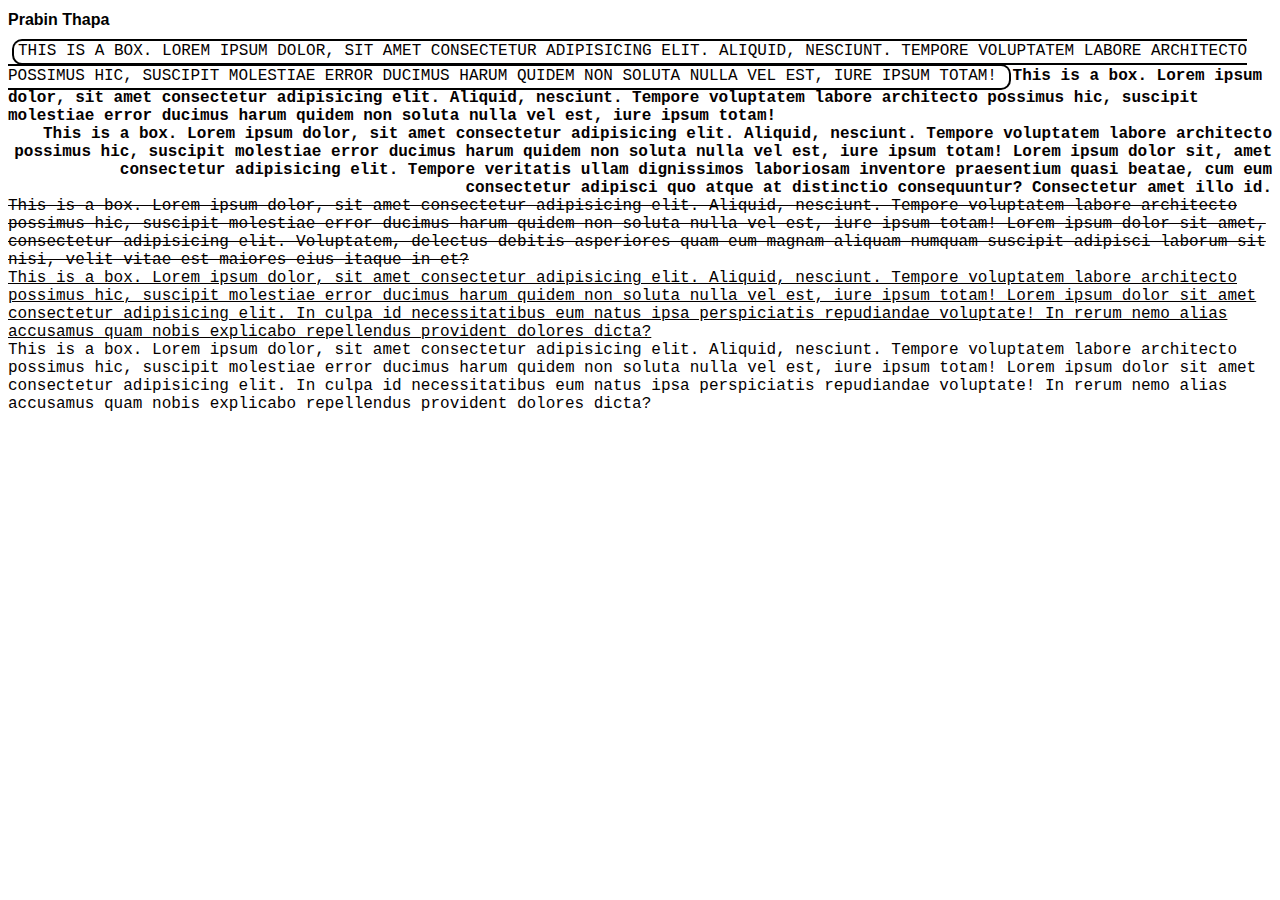
<file: index.html>
<!DOCTYPE html>
<html lang="en">
  <head>
    <meta charset="UTF-8" />
    <meta name="viewport" content="width=device-width, initial-scale=1.0" />
    <title>Apan college</title>
    <link rel="stylesheet" href="index.css" />
  </head>
  <body>
    <h1>Prabin Thapa</h1>
    <div class="box1">
      This is a box. Lorem ipsum dolor, sit amet consectetur adipisicing elit.
      Aliquid, nesciunt. Tempore voluptatem labore architecto possimus hic,
      suscipit molestiae error ducimus harum quidem non soluta nulla vel est,
      iure ipsum totam!
    </div>
    <div class="box2">
      This is a box. Lorem ipsum dolor, sit amet consectetur adipisicing elit.
      Aliquid, nesciunt. Tempore voluptatem labore architecto possimus hic,
      suscipit molestiae error ducimus harum quidem non soluta nulla vel est,
      iure ipsum totam!
    </div>
    <div class="box3">
      This is a box. Lorem ipsum dolor, sit amet consectetur adipisicing elit.
      Aliquid, nesciunt. Tempore voluptatem labore architecto possimus hic,
      suscipit molestiae error ducimus harum quidem non soluta nulla vel est,
      iure ipsum totam! Lorem ipsum dolor sit, amet consectetur adipisicing
      elit. Tempore veritatis ullam dignissimos laboriosam inventore praesentium
      quasi beatae, cum eum consectetur adipisci quo atque at distinctio
      consequuntur? Consectetur amet illo id.
    </div>
    <div class="box4">
      This is a box. Lorem ipsum dolor, sit amet consectetur adipisicing elit.
      Aliquid, nesciunt. Tempore voluptatem labore architecto possimus hic,
      suscipit molestiae error ducimus harum quidem non soluta nulla vel est,
      iure ipsum totam! Lorem ipsum dolor sit amet, consectetur adipisicing
      elit. Voluptatem, delectus debitis asperiores quam eum magnam aliquam
      numquam suscipit adipisci laborum sit nisi, velit vitae est maiores eius
      itaque in et?
    </div>
    <div class="box5">
      This is a box. Lorem ipsum dolor, sit amet consectetur adipisicing elit.
      Aliquid, nesciunt. Tempore voluptatem labore architecto possimus hic,
      suscipit molestiae error ducimus harum quidem non soluta nulla vel est,
      iure ipsum totam! Lorem ipsum dolor sit amet consectetur adipisicing elit.
      In culpa id necessitatibus eum natus ipsa perspiciatis repudiandae
      voluptate! In rerum nemo alias accusamus quam nobis explicabo repellendus
      provident dolores dicta?
    </div>
    <div class="box6">
      This is a box. Lorem ipsum dolor, sit amet consectetur adipisicing elit.
      Aliquid, nesciunt. Tempore voluptatem labore architecto possimus hic,
      suscipit molestiae error ducimus harum quidem non soluta nulla vel est,
      iure ipsum totam! Lorem ipsum dolor sit amet consectetur adipisicing elit.
      In culpa id necessitatibus eum natus ipsa perspiciatis repudiandae
      voluptate! In rerum nemo alias accusamus quam nobis explicabo repellendus
      provident dolores dicta?
    </div>
    <div class="box7">
      This is a box. Lorem ipsum dolor, sit amet consectetur adipisicing elit.
      Aliquid, nesciunt. Tempore voluptatem labore architecto possimus hic,
      suscipit molestiae error ducimus harum quidem non soluta nulla vel est,
      iure ipsum totam! Lorem ipsum dolor sit amet consectetur adipisicing elit.
      In culpa id necessitatibus eum natus ipsa perspiciatis repudiandae
      voluptate! In rerum nemo alias accusamus quam nobis explicabo repellendus
      provident dolores dicta?
    </div>
  </body>
</html>
</file>
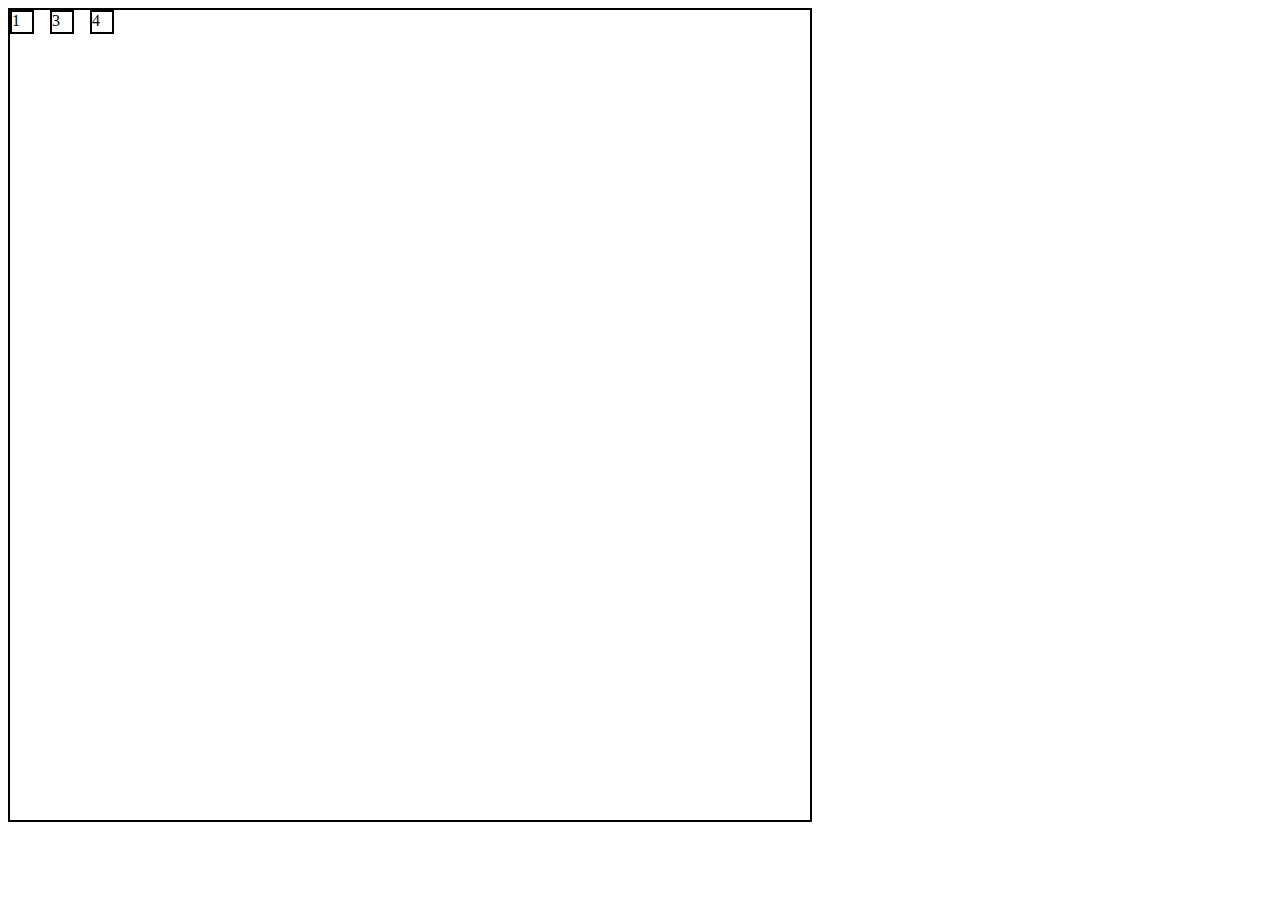
<file: flex.html>
<!DOCTYPE html>
<html lang="en">
  <head>
    <meta charset="UTF-8" />
    <meta name="viewport" content="width=device-width, initial-scale=1.0" />
    <title>Document</title>
    <link rel="stylesheet" href="flexstyle.css" />
  </head>
  <body>
    <div class="container">
      <div class="box1">1</div>
      <div class="box2">3</div>
      <div class="box3">4</div>
    </div>
  </body>
</html>
</file>
<file: index.css>
* {
  font-size: medium;
}

body {
  font-family: "Courier New", Courier, monospace;
}
h1 {
  font-family: "Gill Sans", "Gill Sans MT", Calibri, "Trebuchet MS", sans-serif;
}
.box1 {
  color: rgb(4, 0, 0);
  text-align: center;
  font-weight: 200;
  line-height: 25px;
  text-transform: uppercase;
  border: 2px solid black; /* width style(solid, dotted, dashed) color */
  border-radius: 10px;
  padding: 1px 2px 3px 4px; /*use to  top right botto left*/
  margin: 1px 2px 3px 4px; /*same as padding */
  display: inline;
}
.box2 {
  color: rgb(4, 0, 0);
  text-align: left;
  font-weight: 900;
  display: inline; /*no margin no padding*/
}
.box3 {
  display: block; /* takes full space availabe in width*/
  color: rgb(4, 0, 0);
  text-align: right;
  font-weight: 600;
}
.box4 {
  display: inline-block; /*simlar to inline but we can set margin padding */
  color: rgb(4, 0, 0);
  text-decoration: line-through;
}
.box5 {
  display: none; /* to remove element for document flow */
  color: rgb(4, 0, 0);
  text-decoration: overline;
}
.box6 {
  color: rgb(4, 0, 0);
  text-decoration: underline;
}
.box7 {
  color: rgb(4, 0, 0);
}
</file>
<file: flexstyle.css>
.container {
  border: 2px solid;
  width: 800px;
  height: 90vh; /*(90%)/*/
  display: flex;
  flex-direction: row; /* row reverse, row reverse */
  /* justify-content: center; space-between, space aroudn, end */

  /* cross axis */
  align-items: center;
  flex-wrap: wrap; /* will go to next line automatic if space is less*/
  /* liek jjustify content  */
  align-content: flex-start;
  /* column gap and row gap */
  column-gap: 1em;
}
.box1 {
  border: 2px solid;
  width: 20px;
  height: 20px;
  /* align-self: baseline; */
}
.box2 {
  border: 2px solid;
  width: 20px;
  height: 20px;
}
.box3 {
  border: 2px solid;
  width: 20px;
  height: 20px;
}
</file>
